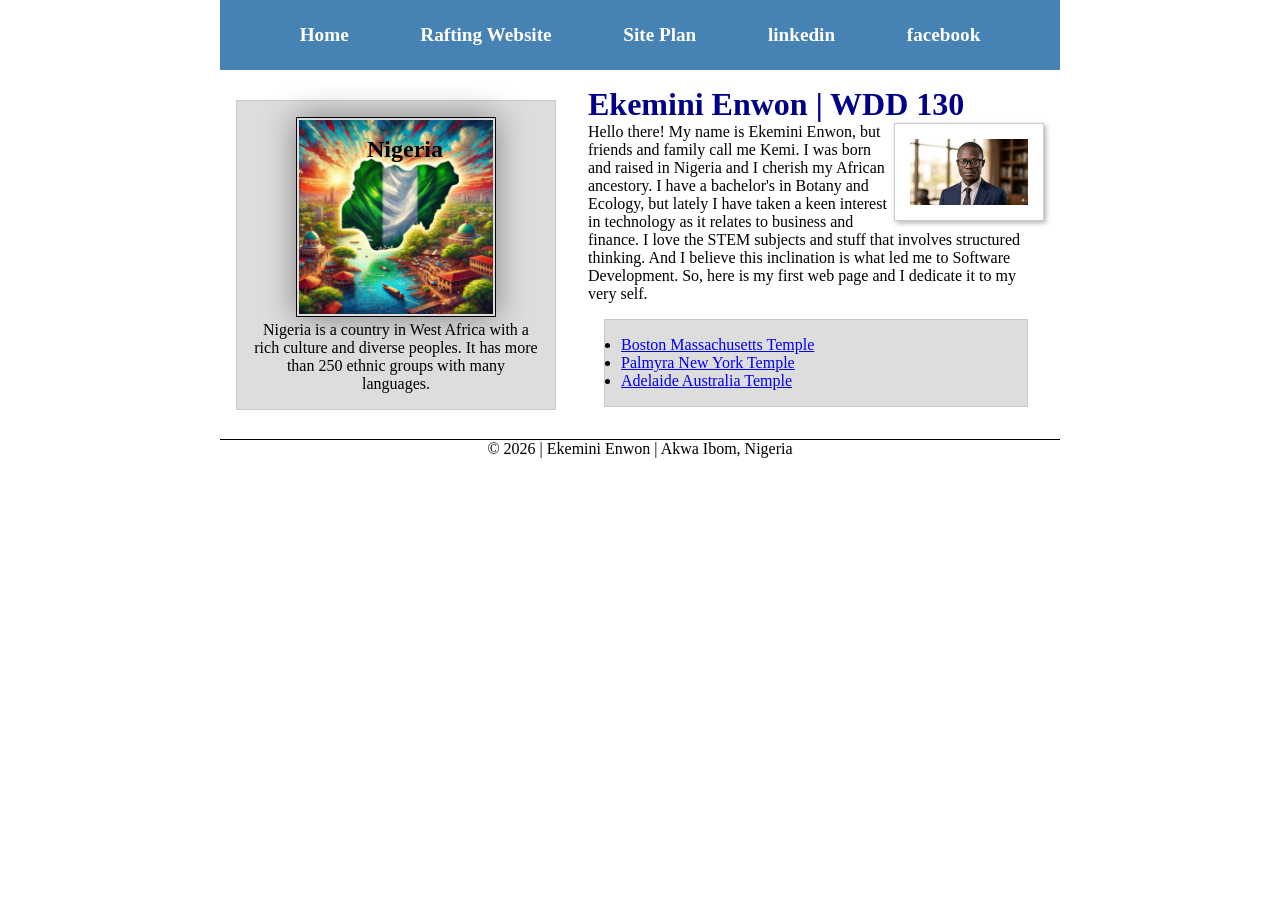
<file: index.html>
<!DOCTYPE html>
<html lang="en">

<head>
    <meta charset="UTF-8">
    <meta name="viewport" content="width=device-width, initial-scale=1.0">
    <title>Ekemini Enwon | WDD 130</title>
    <meta name="description"
      content="My name is E. Michael Enwon, a student of Brigham Young University, studying Software Devedlopment. This course's title is Web Development.">
    <meta name="author" content="Ekemini Enwon">
    <link rel="stylesheet" href="styles/styles.css">
</head>

<body>
    <header>
        <nav>
            <a href="#">Home</a>
            <a href="wwr/">Rafting Website</a>
            <a href="wwr/site-plan-rafting.html">Site Plan</a>
            <a href="https://linkedin.com">linkedin</a>
            <a href="https://facebook.com">facebook</a>
        </nav>
    </header>

    <div class="grid">
        <main>
            <h1>Ekemini Enwon | WDD 130</h1>
            <img src="images/profile.jpg" alt="Ekemini Enwon Photo.">
            <p>Hello there! My name is Ekemini Enwon, but friends and family call me Kemi. I was born
                and raised in Nigeria and I cherish my African ancestory. I have a bachelor's in Botany
                and Ecology, but lately I have taken a keen interest in technology as it relates to
                business and finance. I love the STEM subjects and stuff that involves structured
                thinking. And I believe this inclination is what led me to Software Development. So,
                here is my first web page and I dedicate it to my very self.</p>
            <ul class="box">
                <li><a href="https://churchofjesuschristtemples.org/boston-massachusetts-temple/"
                    target="_blank">Boston Massachusetts Temple</a>
                </li>
                <li><a href="https://churchofjesuschristtemples.org/palmyra-new-york-temple/"
                    target="_blank">Palmyra New York Temple</a></li>
                <li><a href="https://www.churchofjesuschrist.org/temples/details/adelaide-australia-temple?lang=eng"
                    target="_blank">Adelaide Australia Temple</a></li>
            </ul>
        </main>
        <aside class="box">
            <h2>Nigeria</h2>
            <img src="images/nigeria_symbol.jpg" alt="Nigerian Flag">
            <p>Nigeria is a country in West Africa with a rich culture and diverse peoples. It has more
                than 250 ethnic groups with many languages.</p>
        </aside>
    </div>
    
    <footer>
        <p>© 2026 | Ekemini Enwon | Akwa Ibom, Nigeria</p>
    </footer>


</body>

</html>
</file>
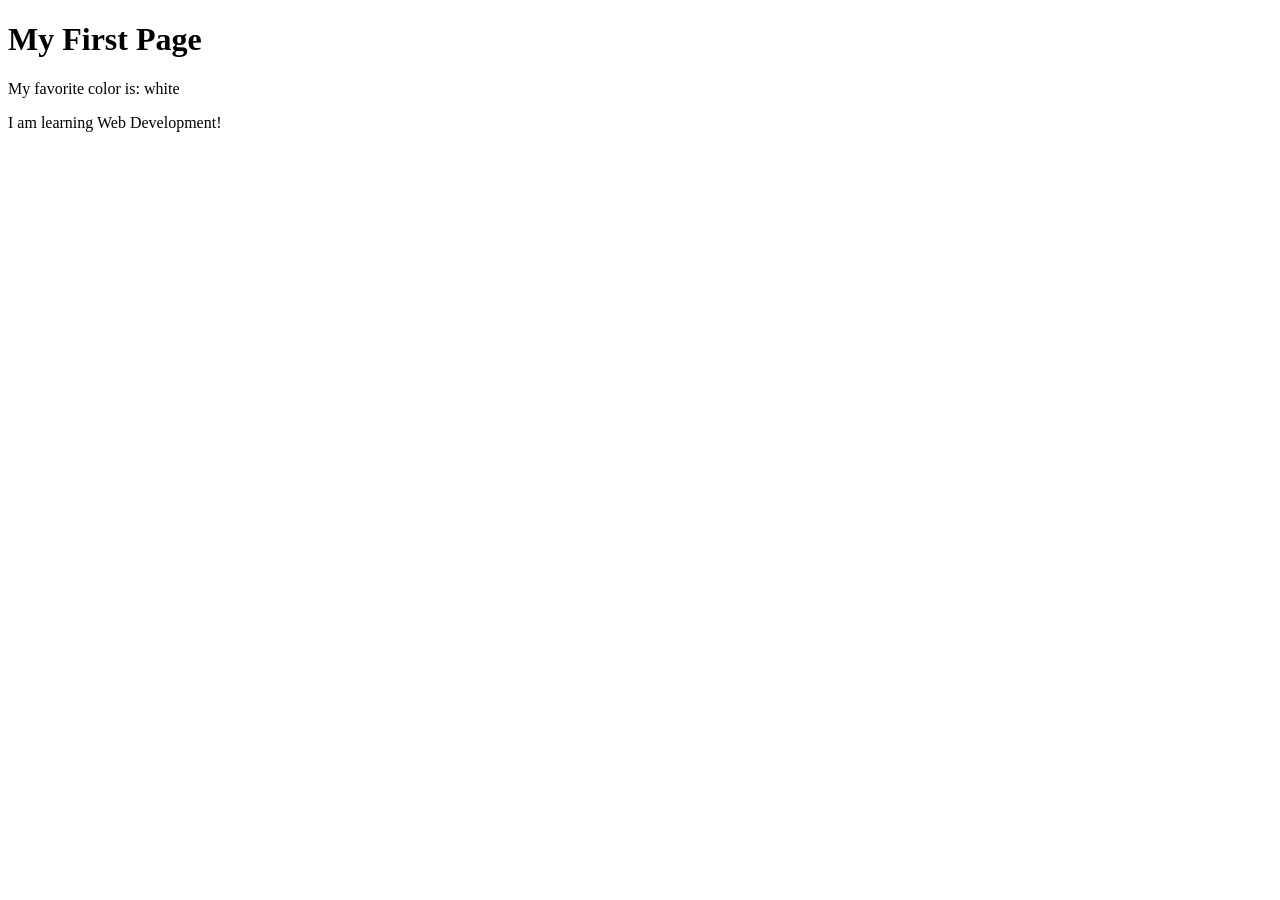
<file: week01/first-page.html>
<!DOCTYPE html>
<html lang="en">

<head>
    <meta charset="UTF-8">
    <meta name="viewport" content="width=device-width, initial-scale=1.0">
    <title>My First Page</title>
</head>

<body>
    <h1>My First Page</h1>
    <p>My favorite color is: white</p>
    <p>I am learning Web Development!</p>
</body>

</html>
</file>
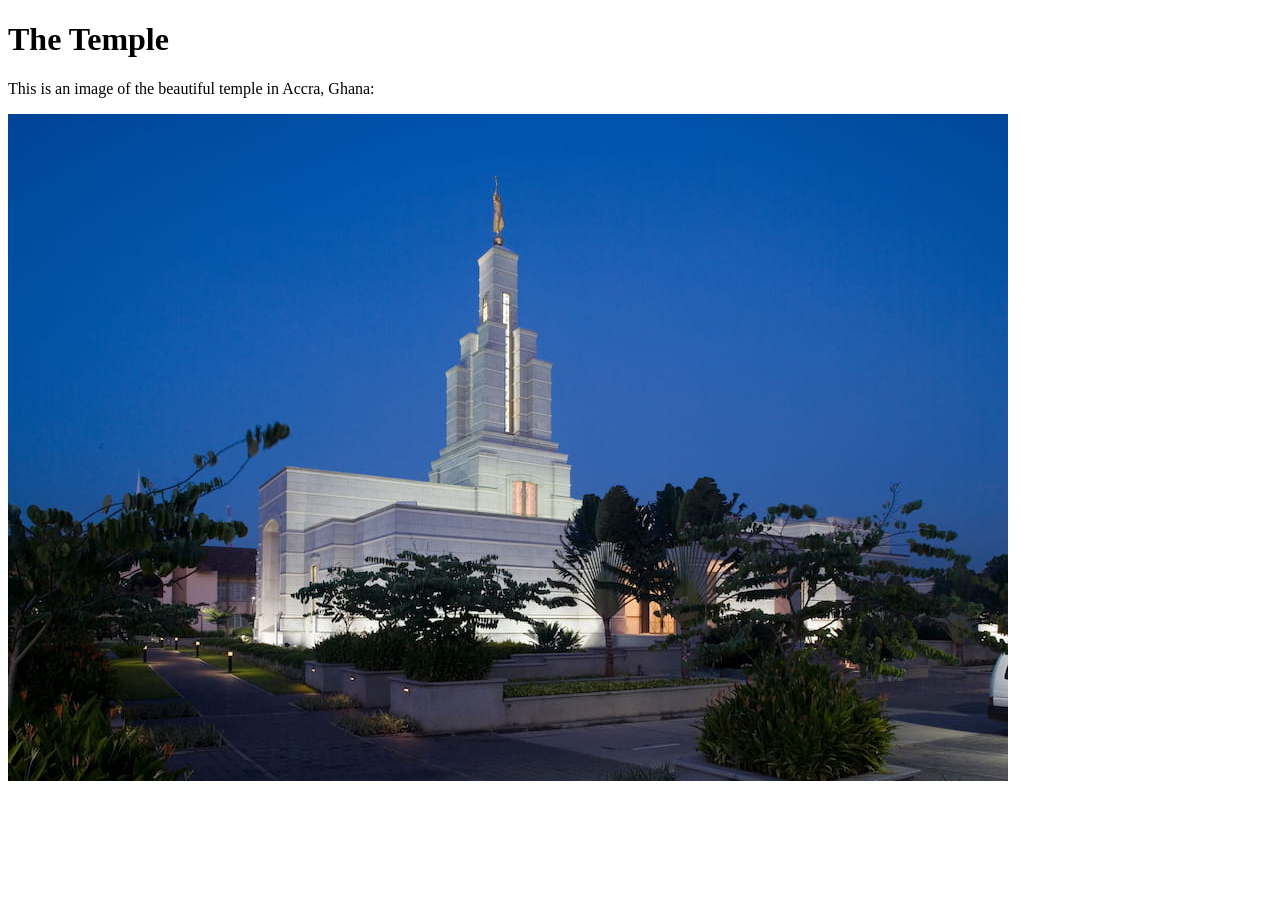
<file: week01/images-solution.html>
<!DOCTYPE html>
<html lang="en">
<head>
    <meta charset="UTF-8">
    <meta name="viewport" content="width=device-width, initial-scale=1.0">
    <title>Temple Image</title>
</head>
<body>
    <h1>The Temple</h1>
    <p>This is an image of the beautiful temple in Accra, Ghana:</p>
    <img src="images/temple-small.jpg" alt="The Accra Ghana Temple">
    
</body>
</html>
</file>
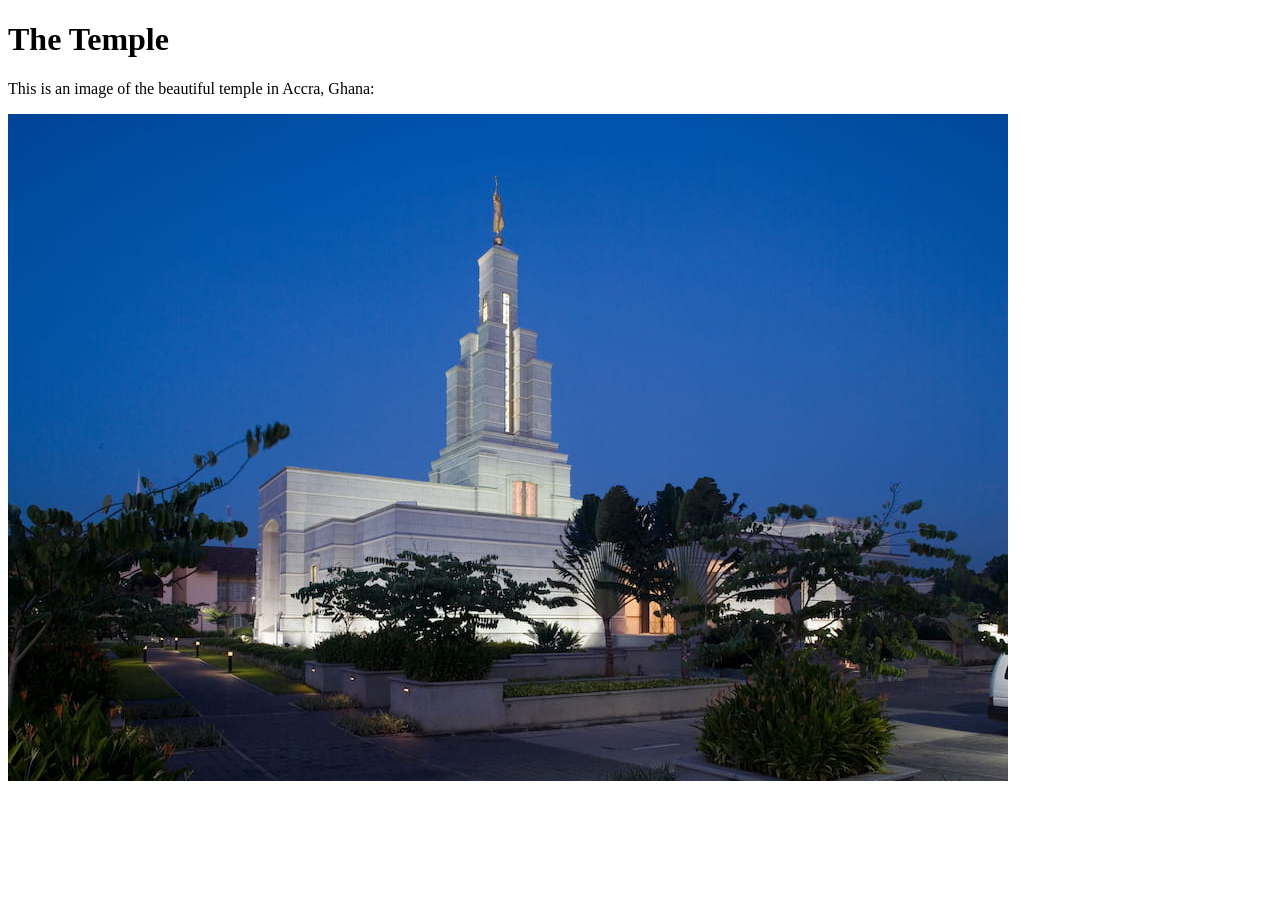
<file: week01/images.html>
<!DOCTYPE html>
<html lang="en">

<head>
    <meta charset="UTF-8">
    <meta name="viewport" content="width=device-width, initial-scale=1.0">
    <title>Temple Image</title>
</head>

<body>
    <h1>The Temple</h1>
    <p>This is an image of the beautiful temple in Accra, Ghana:</p>
    <img src="images/temple-small.jpg" alt="The Accra Ghana Temple">

</body>

</html>
</file>
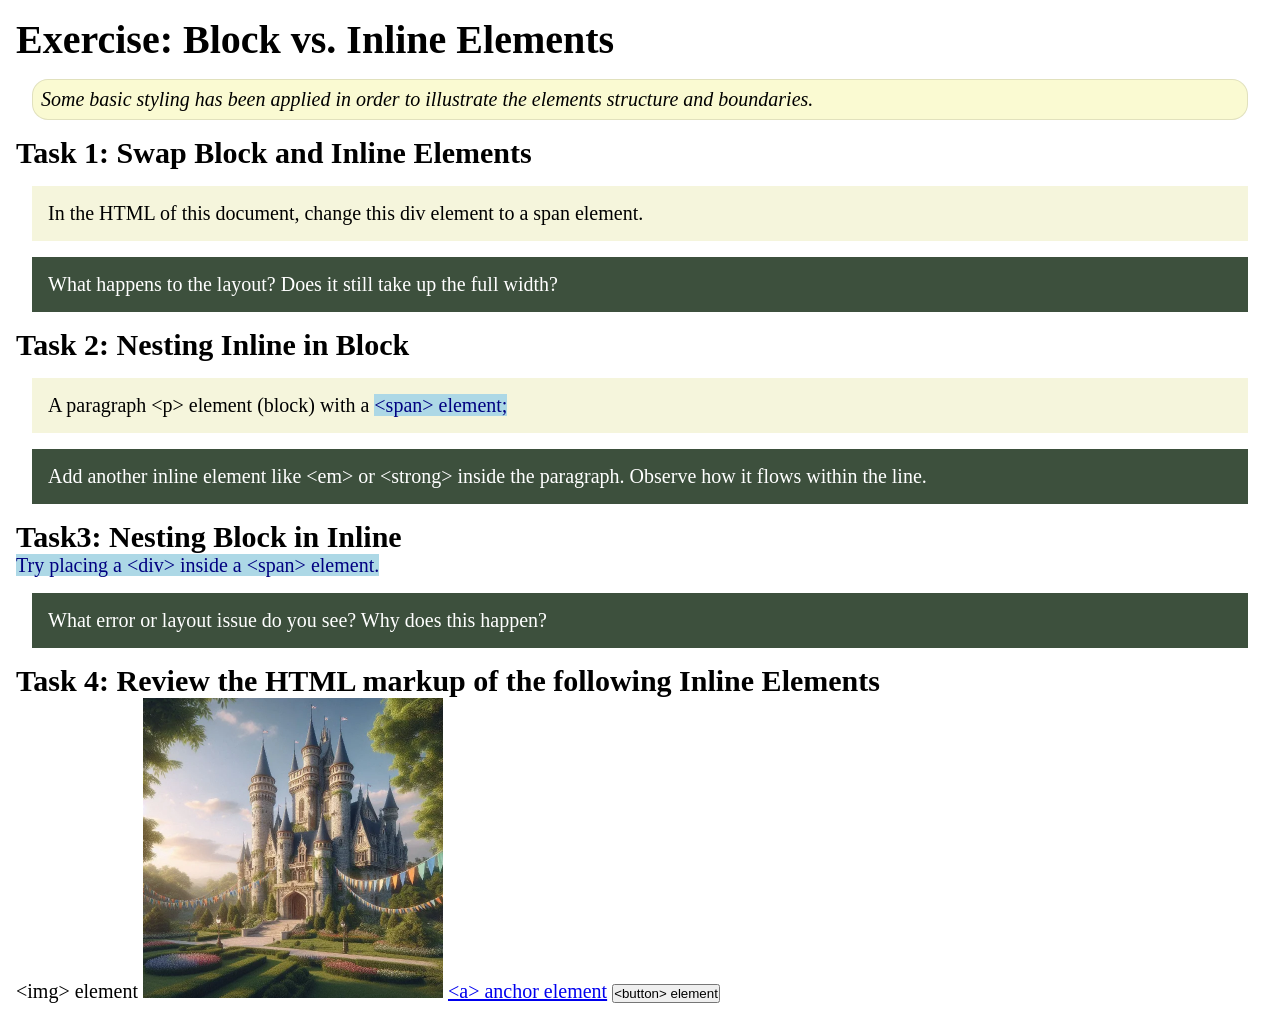
<file: week02/block-vs-inline.html>
<!DOCTYPE html>
<html lang="en">

<head>
    <meta charset="UTF-8">
    <meta name="viewport" content="width=device-width, initial-scale=1.0">
    <title>Exercise: Block vs. Inline Elements</title>
    <link rel="stylesheet" href="styles/block-vs-inline.css">
</head>

<body>
    <main>
        <h1>Exercise: Block vs. Inline Elements</h1>
        <p class="note">Some basic styling has been applied in order to illustrate the elements structure and
            boundaries.</p>

        <h2>Task 1: Swap Block and Inline Elements</h2>
        <div>In the HTML of this document, change this div element to a span element.</div>

        <p class="question">What happens to the layout? Does it still take up the full width?</p>

        <h2>Task 2: Nesting Inline in Block</h2>
        <p>A paragraph &lt;p&gt; element (block) with a <span>&lt;span&gt; element;</span></p>
        <p class="question">Add another inline element like &lt;em&gt; or &lt;strong&gt; inside the paragraph. Observe
            how it flows within the line.</p>

        <h2>Task3: Nesting Block in Inline</h2>
        <span>Try placing a &lt;div&gt; inside a &lt;span&gt; element.</span>
            <p class="question">What error or layout issue do you see? Why does this happen?</p>


            <h2>Task 4: Review the HTML markup of the following Inline Elements</h2>
        &lt;img&gt; element
        <img src="images/castle.webp" alt="placeholder image (images are inline)" width="300" height="300">
        <a href="https://churchofjesuschrist.org">&lt;a&gt; anchor element</a>
        <button type="button">&lt;button&gt; element</button>
    </main>
</body>

</html>
</file>
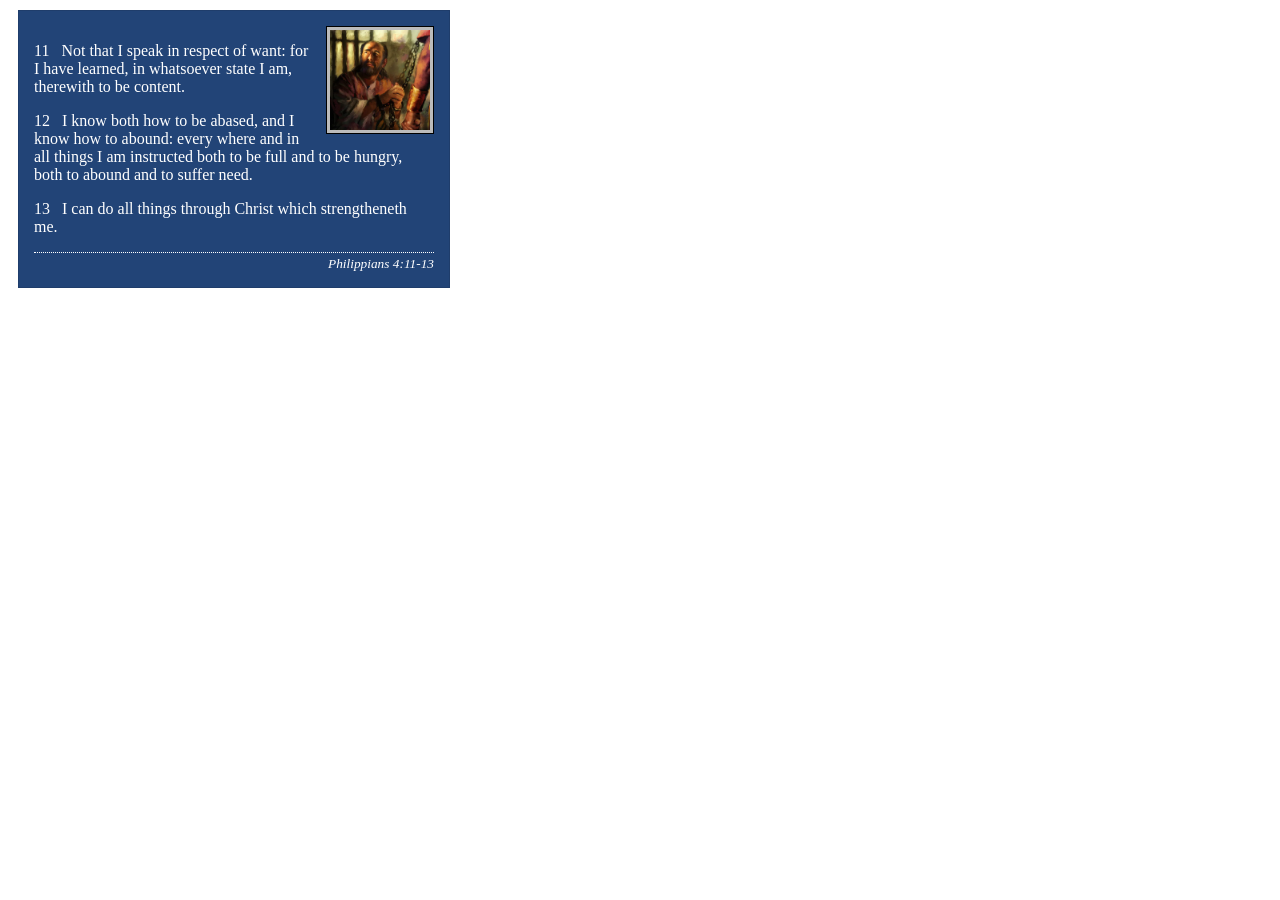
<file: week02/box-model-solution.html>
<!DOCTYPE html>
<html lang="en">
<head>
    <meta charset="UTF-8">
    <meta name="viewport" content="width=device-width, initial-scale=1.0">
    <title>Box Model Activity</title>
    <link rel="stylesheet" href="styles/box-model-solution.css">
</head>
<body>
    <main>
        <div class="callout">
            <img src="images/apostle-paul-imprisoned.webp" alt="Paul the Apostle - Imprisoned in Rome" width="200" height="200">
            <blockquote>
                <p>11 &nbsp; Not that I speak in respect of want: for I have learned, in whatsoever state I am, therewith to be content.</p>
                <p>12 &nbsp; I know both how to be abased, and I know how to abound: every where and in all things I am instructed both to be full and to be hungry, both to abound and to suffer need.</p>
                <p>13 &nbsp; I can do all things through Christ which strengtheneth me.</p>
            </blockquote>
            <cite>Philippians 4:11-13</cite>
        </div>
    </main>
</body>
</html>
</file>
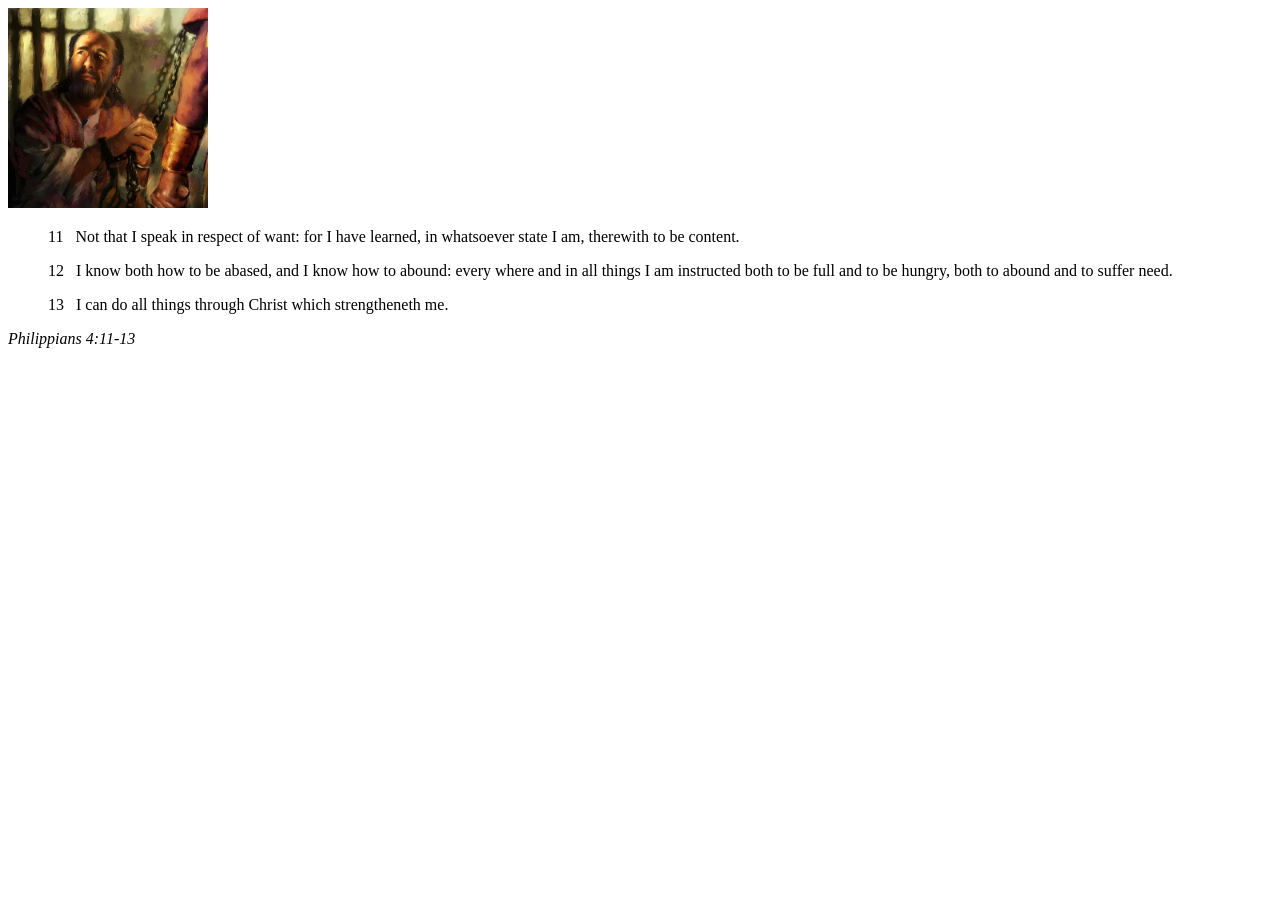
<file: week02/box-model.html>
<!DOCTYPE html>
<html lang="en">
<head>
    <meta charset="UTF-8">
    <meta name="viewport" content="width=device-width, initial-scale=1.0">
    <title>Box Model Activity</title>
</head>
<body>
    <main>
        <div class="callout">
            <img src="images/apostle-paul-imprisoned.webp" alt="Paul the Apostle - Imprisoned in Rome" width="200" height="200">
            <blockquote>
                <p>11 &nbsp; Not that I speak in respect of want: for I have learned, in whatsoever state I am, therewith to be content.</p>
                <p>12 &nbsp; I know both how to be abased, and I know how to abound: every where and in all things I am instructed both to be full and to be hungry, both to abound and to suffer need.</p>
                <p>13 &nbsp; I can do all things through Christ which strengtheneth me.</p>
            </blockquote>
            <cite>Philippians 4:11-13</cite>
        </div>
    </main>
</body>
</html>
</file>
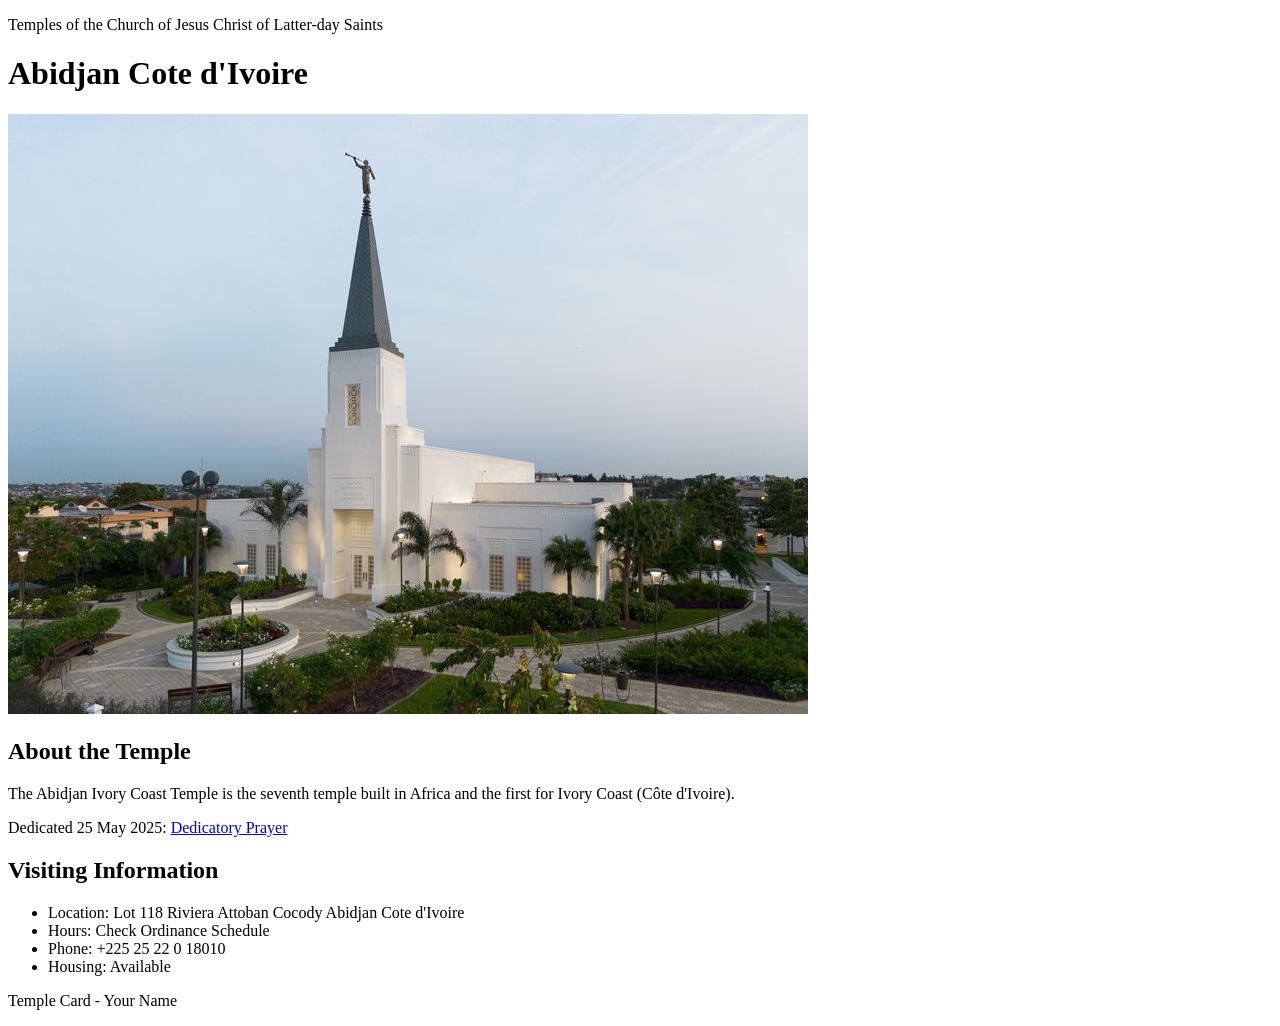
<file: week02/temple.html>
<!DOCTYPE html>
<html lang="en">

<head>
    <meta charset="UTF-8">
    <meta name="viewport" content="width=device-width, initial-scale=1.0">
    <title>Temple Card - Abidjan Cote d'Ivoire</title>
    <link rel="stylesheet" href"..//styles/temple.css">
</head>

<body>
    <header>
        <p>Temples of the Church of Jesus Christ of Latter-day Saints</p>
    </header>
    <main>
        <h1>Abidjan Cote d'Ivoire</h1>
        <picture>
            <img src=" images/abidjan-ivory-coast.jpeg" alt="Abidjan Cote d'Ivoire Temple">
        </picture>
        <section>
            <h2>About the Temple</h2>
            <p>The Abidjan Ivory Coast Temple is the seventh temple built in Africa and the first
                for Ivory Coast (Côte
                d'Ivoire).</p>
            <p>Dedicated 25 May 2025: <a
                  href="https://www.churchofjesuschrist.org/temples/dedicatory-prayer/abidjan-ivory-coast-temple/2025-05-25?lang=eng"
                  target="_blank" rel="noopener noreferrer">Dedicatory Prayer</a></p>
        </section>
        <section>
            <h2>Visiting Information</h2>
            <ul>
                <li>Location: Lot 118 Riviera Attoban Cocody Abidjan Cote d'Ivoire</li>
                <li>Hours: Check Ordinance Schedule</li>
                <li>Phone: +225 25 22 0 18010</li>
                <li>Housing: Available</li>
            </ul>
        </section>
    </main>
    <footer>
        <p>Temple Card - Your Name</p>
    </footer>
</body>

</html>
</file>
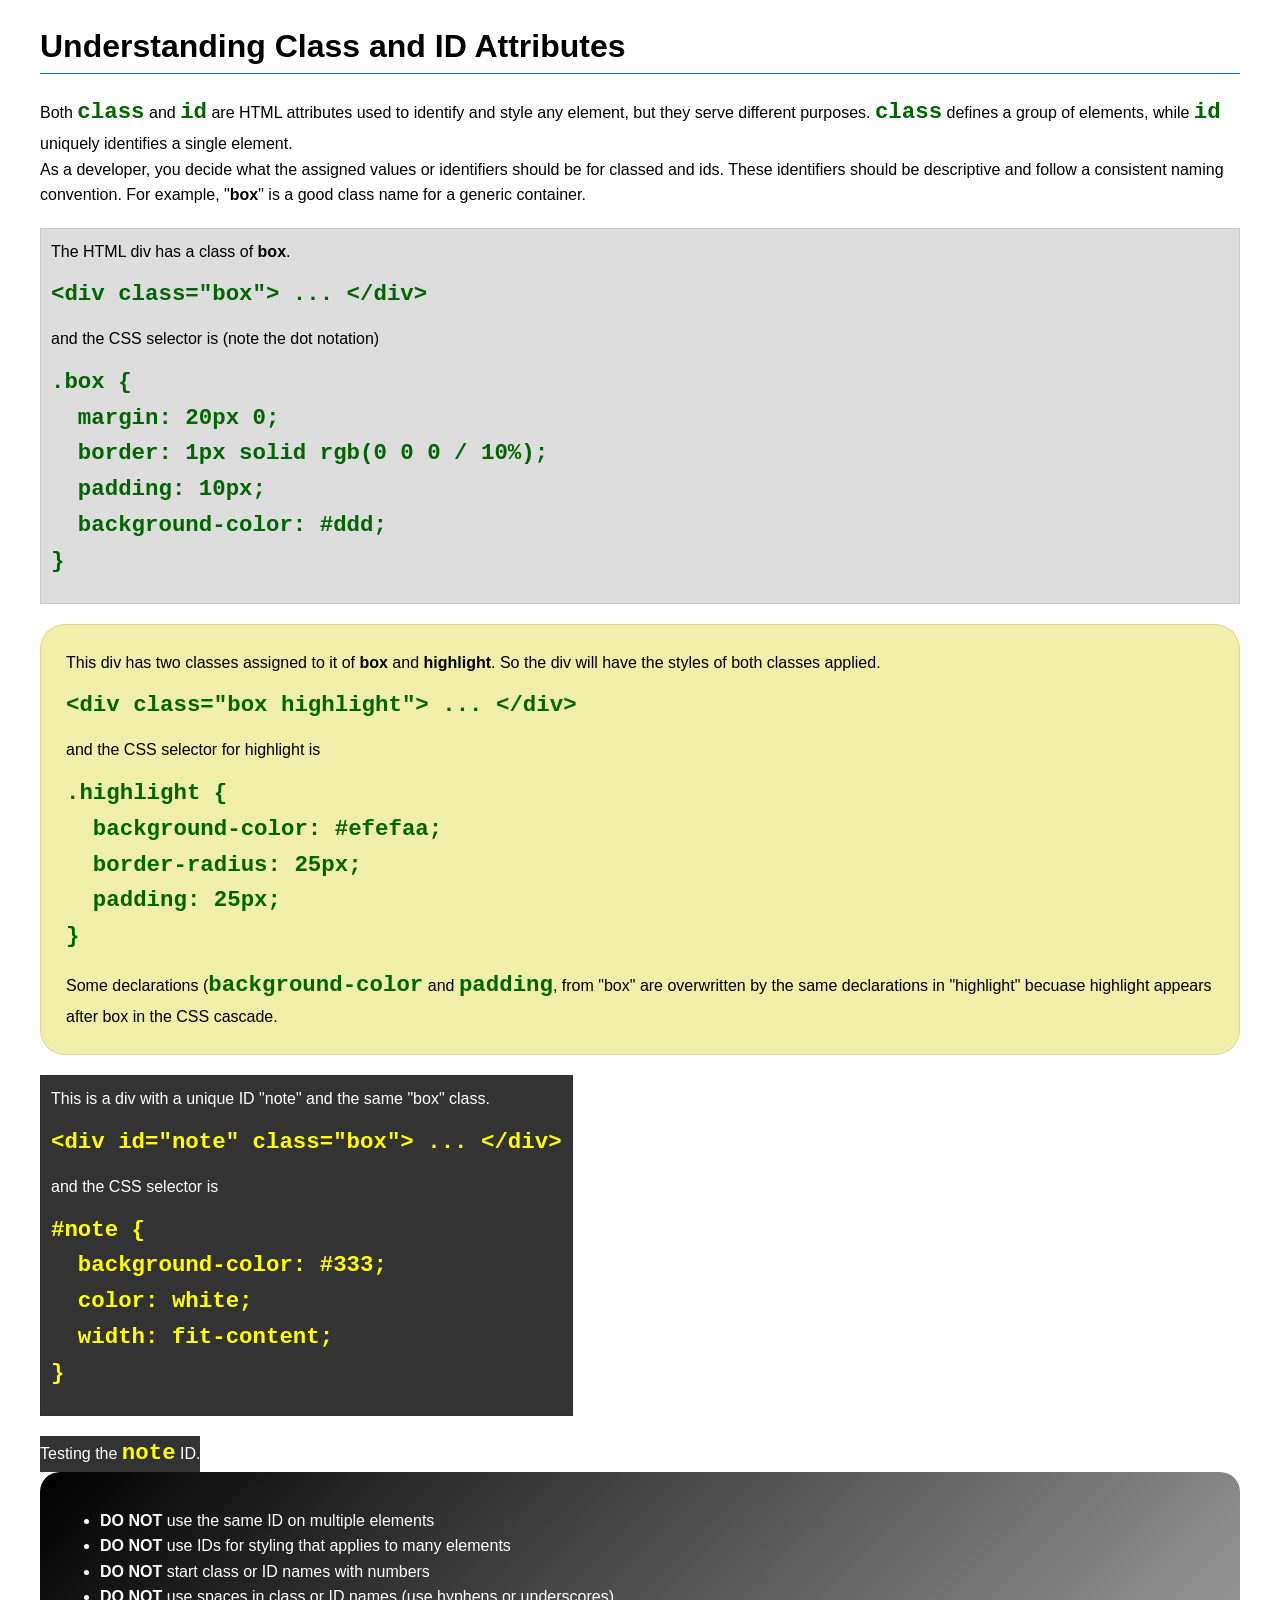
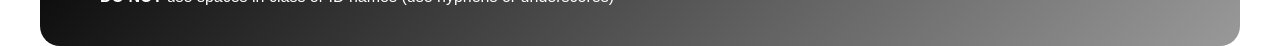
<file: week03/class-and-id.html>
<!DOCTYPE html>
<html lang="en">

<head>
    <meta charset="UTF-8">
    <meta name="viewport" content="width=device-width, initial-scale=1.0">
    <title>Class vs ID Attributes</title>
    <link rel="stylesheet" href="styles/class-and-id.css">
</head>

<body>
    <h1>Understanding Class and ID Attributes</h1>
    <p>Both <code>class</code> and <code>id</code> are HTML attributes used to identify and style any element, but they
        serve different purposes. <code>class</code> defines a group of elements, while <code>id</code> uniquely
        identifies a single element.</p>
    <p>As a developer, you decide what the assigned values or identifiers should be for classed and ids. These
        identifiers should be
        descriptive and follow a consistent naming convention. For example, "<strong>box</strong>" is a good class name
        for a generic container.</p>
    <div class="box">
        <p>The HTML div has a class of <strong>box</strong>.</p>
        <pre><code class="html">&lt;div class="box"&gt; ... &lt;/div&gt;</code></pre>
        and the CSS selector is (note the dot notation)
        <pre><code class="css">.box {
  margin: 20px 0;
  border: 1px solid rgb(0 0 0 / 10%);
  padding: 10px;
  background-color: #ddd; 
}</code></pre>
    </div>

    <div class="box highlight">
        <p>This div has two classes assigned to it of <strong>box</strong> and <strong>highlight</strong>. So the div
            will have the styles of both classes applied.</p>
        <pre><code class="html">&lt;div class="box highlight"&gt; ... &lt;/div&gt;</code></pre>
        and the CSS selector for highlight is
        <pre><code class="css">.highlight {
  background-color: #efefaa;
  border-radius: 25px;
  padding: 25px;
}</code></pre>
<p>Some declarations (<code>background-color</code> and <code>padding</code>, from "box" are overwritten by the same declarations in "highlight" becuase highlight appears after box in the CSS cascade.</p>
    </div>

    <div id="note" class="box">
        <p>This is a div with a unique ID "note" and the same "box" class.</p>
        <pre><code class="html">&lt;div id="note" class="box"&gt; ... &lt;/div&gt;</code></pre>
        and the CSS selector is
        <pre><code class="css">#note {
  background-color: #333;
  color: white;
  width: fit-content;
}</code></pre>
    </div>

    <div id="note">
        <p>Testing the <code>note</code> ID.</p>
    </div>

    <section id="best-practice">
        <ul>
            <li><strong>DO NOT</strong> use the same ID on multiple elements</li>
            <li><strong>DO NOT</strong> use IDs for styling that applies to many elements</li>
            <li><strong>DO NOT</strong> start class or ID names with numbers</li>
            <li><strong>DO NOT</strong> use spaces in class or ID names (use hyphens or underscores)</li>
        </ul>
    </section>




</body>

</html>
</file>
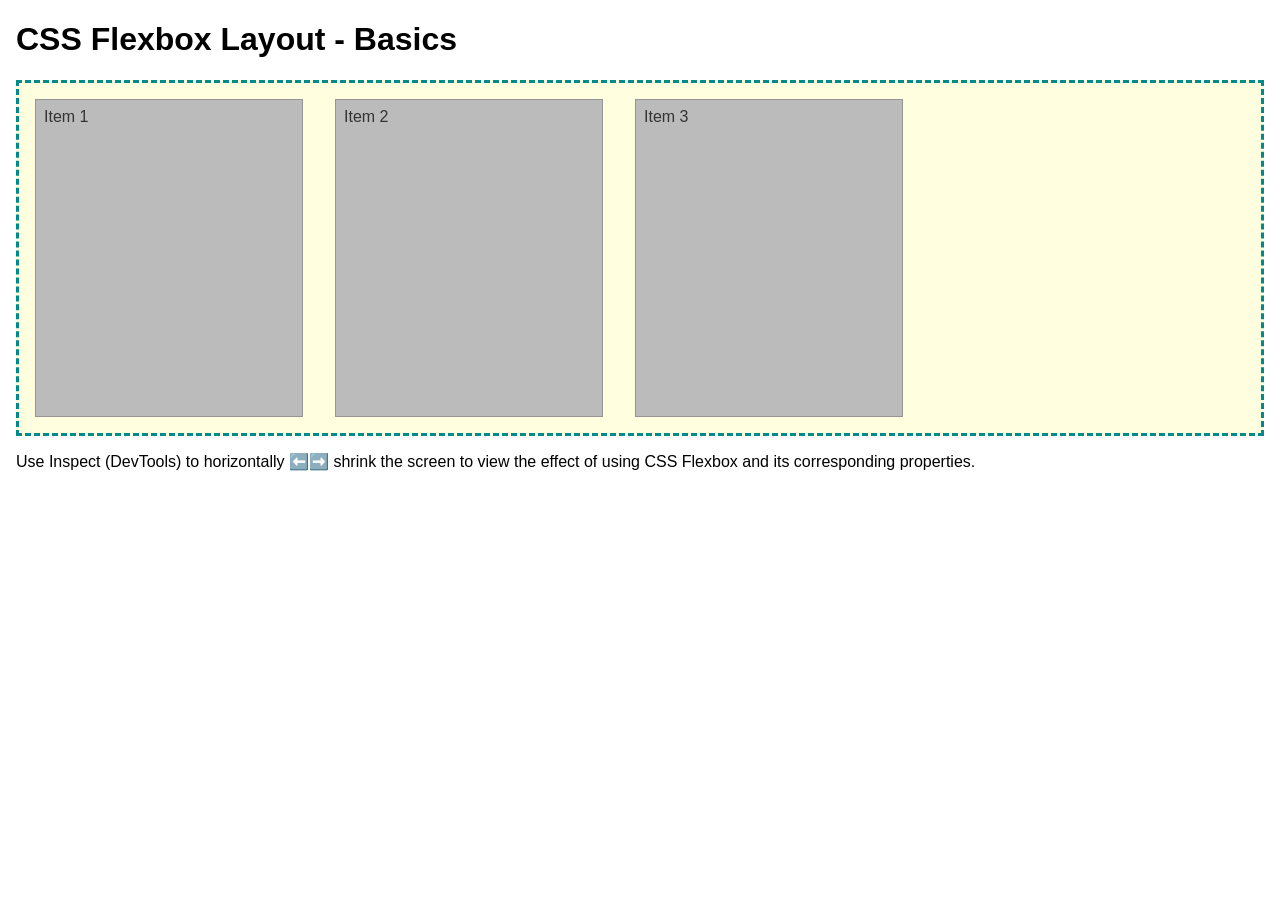
<file: week04/flexbox-layout.html>
<!DOCTYPE html>
<html lang="en">
<head>
    <meta charset="UTF-8">
    <meta name="viewport" content="width=device-width, initial-scale=1.0">
    <title>CSS Flexbox Layout - Basics</title>
    <link rel="stylesheet" href="styles/flexbox.css">
</head>
<body>
    <main>
        <h1>CSS Flexbox Layout - Basics</h1>
        <div class="flex-container">
            <div class="flex-item item1">Item 1</div>
            <div class="flex-item item2">Item 2</div>
            <div class="flex-item item3">Item 3</div>
        </div>
        <p>Use Inspect (DevTools) to horizontally ⬅️➡️ shrink the screen to view the effect of using CSS Flexbox and its corresponding properties.</p>
    </main>
</body>
</html>
</file>
<file: styles/styles.css>
* {
    margin: 0;
    padding: 0;
    box-sizing: border-box;
}

/*:root {}*/

nav {
    background-color: steelblue;
    padding: 1rem;
    display: flex;
    justify-content: space-evenly;
    align-items: center;
}

nav a {
    display: block;
    padding: 0.5rem;
    text-decoration: none;
    font-size: 1.2rem;
    font-weight: 700;
    color: #fff; /* shorthand for white */
}

h1 {
    color: darkblue;
    border-bottom: crimson;
}

img {
    width: 150px;
    height: auto;
    border: 1px solid black;
    padding: 2px;
    box-shadow: 0 0 30px gray;
}

p {
    padding: 0;
}

main {
    max-width: 840px;
}

aside {
    width: 20rem;
    text-align: center;
    position: relative;
}

aside img {
    width: 200px;
    height: auto;
}

aside h2 {
    position: absolute;
    top: 35px;
    left: 130px;
}

main img {
    float: right;
    width: 150px;
    height: auto;
    border: 1px solid rgb(0 0 0 /0.2);
    padding: 15px;
    box-shadow: 2px 2px 5px rgb(0 0 0 /0.3);
}

footer {
    border-top: 1px solid #000;
    text-align: center;
}

header, .grid, footer {
    max-width: 840px;
    margin: 0 auto;
}

/* Class Selectors*/
.box {
    margin: 1rem;
    border: 1px solid rgb(0 0 0 / 10%);
    padding: 1rem;
    background-color: #ddd;
    color: #000;
}

.grid {
    display: grid;
    align-items: center;
}
main {
    grid-column: 2/3;
    margin: 1rem;
}
aside {
    width: 20rem;
    position: relative;
    grid-column: 1/2;
    grid-row: 1/2;
}
</file>
<file: week02/styles/block-vs-inline.css>
* {
    margin: 0;
    padding: 0;
}

body {
    font-size: 20px;
    margin: 1rem;
}

p,
div {
    background-color: beige;
    margin: 1rem;
    padding: 1rem;
}

span {
    color: navy;
    background-color: lightblue;
}

code {
    margin: 0;
    padding: 0;
    color: green;
    font-size: 1.2rem;
}

.note {
    font-style: italic;
    background-color: lightgoldenrodyellow;
    border-radius: 1rem;
    border: 1px solid rgb(0 0 0 / 10%);
    margin: 1rem;
    padding: .5rem;
}

.question {
    background-color: #3d503d;
    color: #fff;
}
</file>
<file: week02/styles/box-model-solution.css>
.callout {
    max-width: 400px;
    margin: 10px;
    border: 1px solid rgba(0, 0, 0, .1);
    padding: 15px;
    background-color: #247;
    color: #fff;
}

.callout img {
    float: right;
    margin: 0 0 10px 15px;
    border: 1px solid #000;
    padding: 3px;
    background-color: #bbb;
    width: 100px;
    height: auto;

}

blockquote {
    margin: 0;
}

cite {
    display: block;
    border-top: 1px dotted #fff;
    padding-top: 3px;
    text-align: right;
    font-size: smaller;
}
</file>
<file: week03/styles/class-and-id.css>
body {
    font-family: Arial, sans-serif;
    line-height: 1.6;
    margin: 0;
    padding: 0 40px;
}

h1 {
    border-bottom: 1px solid rgb(0 110 182);
    padding-bottom: 0;
}



p {
    margin: 0;
}

code {
    color: darkgreen;
    font-weight: 700;
    font-size: 1.4rem;
}

/* Class examples - can be reused */

.box {
    margin: 20px 0;
    border: 1px solid rgb(0 0 0 / 10%);
    padding: 10px;
    background-color: #ddd; /* this is shorthand for #dddddd */
}

.highlight {
    background-color: #efefaa;
    border-radius: 25px;
    padding: 25px;
}

/* ID examples - should be unique */

#note {
    background-color: #333;
    color: white;
    width: fit-content;
}

#note code {
    color: yellow;
}

#best-practice {
    background: linear-gradient(135deg, #000 0%, #999 100%);
    color: white;
    border-radius: 20px;
    padding: 20px
}
</file>
<file: week04/styles/flexbox.css>
body {
    font-family: Helvetica, Arial, sans-serif;
    margin: 1rem;
}

.flex-container {
    border: 3px dashed darkcyan;
    background-color: lightyellow;
    display: flex;
    flex-wrap: wrap;
}

.flex-item {
    width: 250px;
    margin: 1rem;
    border: 1px solid rgb(0 0 0 / 20%);
    padding: 0.5rem;
    background-color: #bbb;
    color: #333;
}

.item1 {
    min-height: 100px;
}

.item2 {
    min-height: 200px;
}

.item3 {
    min-height: 300px;
}
</file>
